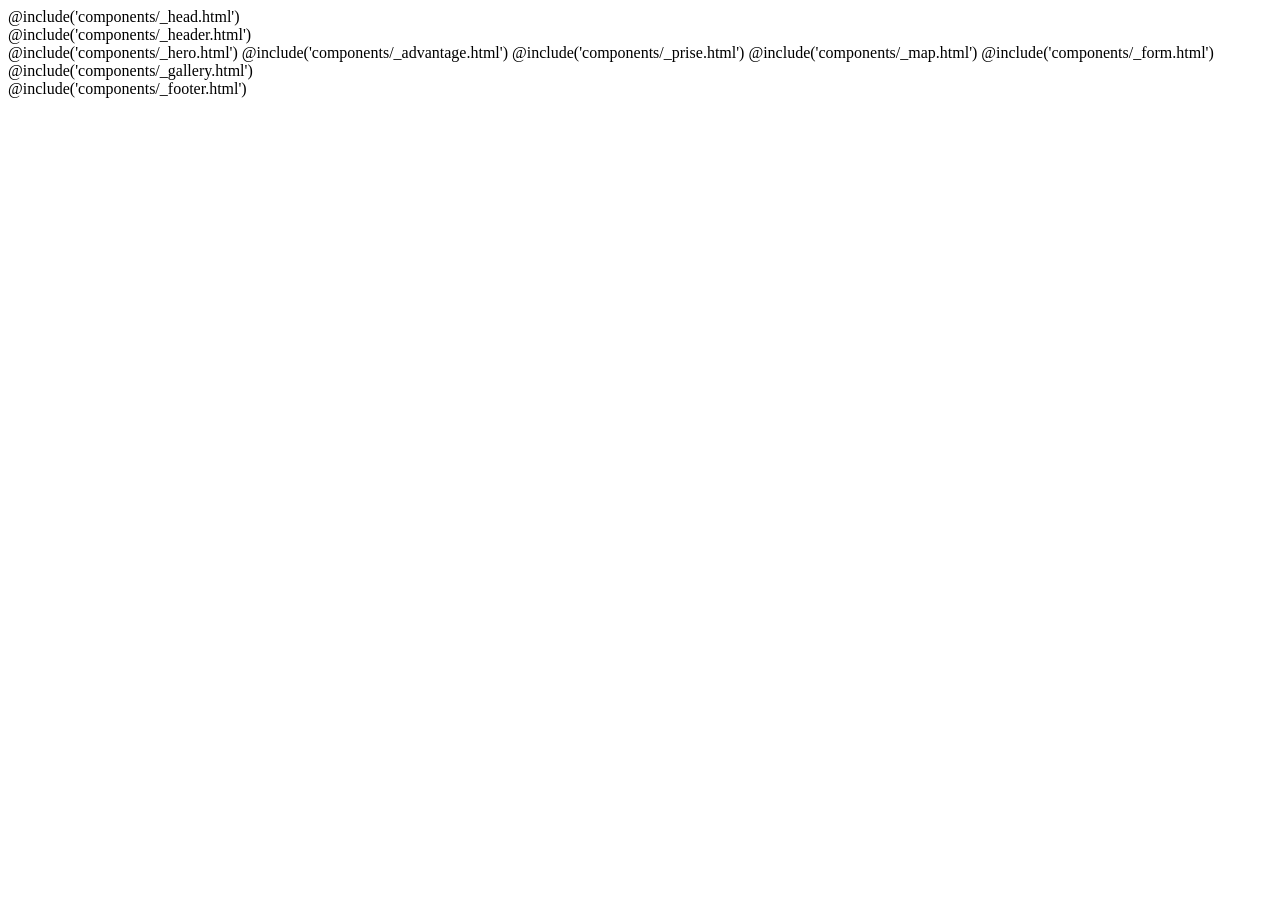
<file: app/html/index.html>
@include('components/_head.html')

<body>
  <div class="site">
    @include('components/_header.html')
    <main id="swup" class="transition-fade">
      @include('components/_hero.html')
      @include('components/_advantage.html')
      @include('components/_prise.html')
      @include('components/_map.html')
      @include('components/_form.html')
      @include('components/_gallery.html')
    </main>
    @include('components/_footer.html')
  </div>
</body>

</html>
</file>
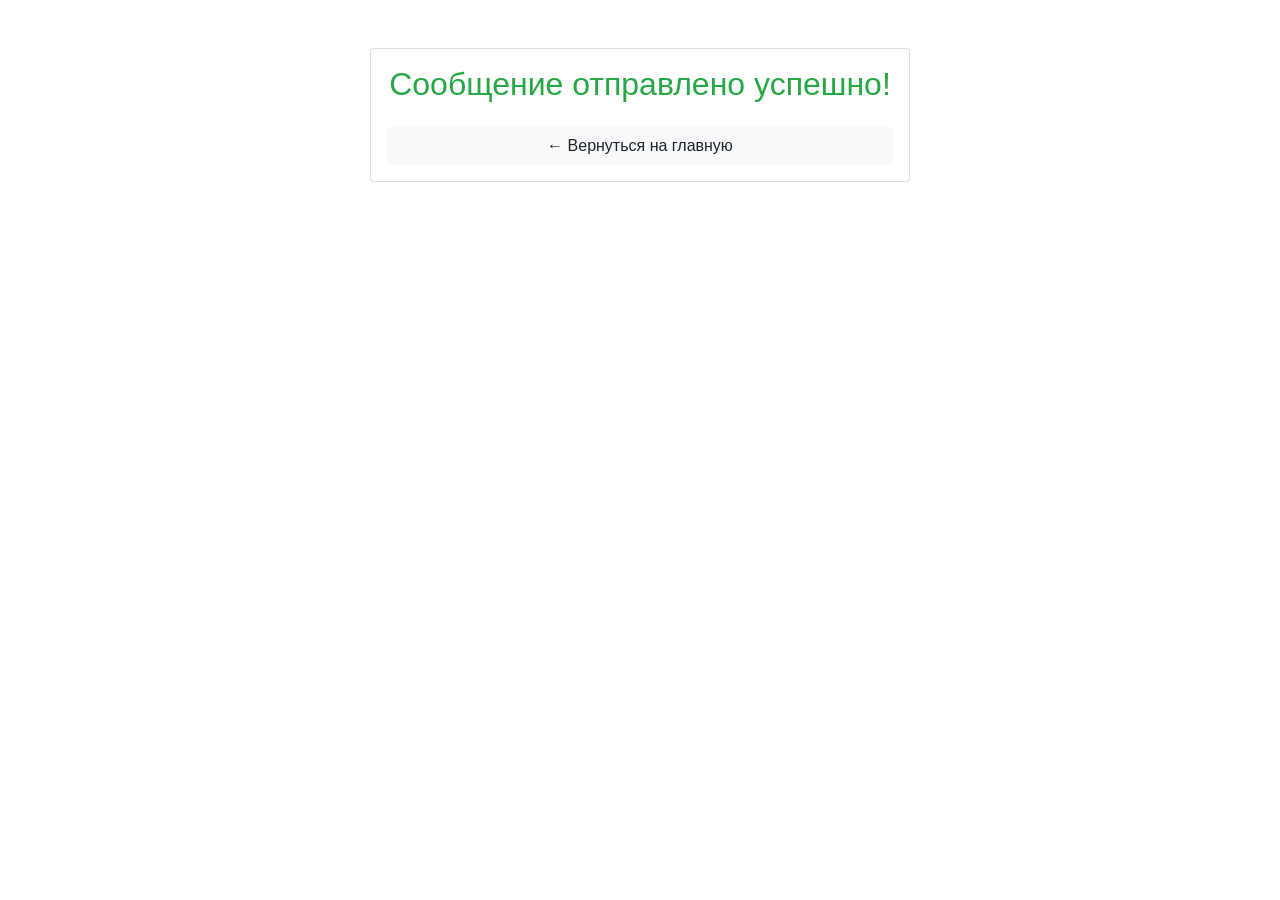
<file: app/thankyou.html>
<!DOCTYPE html>
<html lang="en">

<head>
	<!-- Required meta tags -->
	<meta charset="utf-8" />
	<meta name="viewport" content="width=device-width, initial-scale=1, shrink-to-fit=no" />

	<!-- Bootstrap CSS -->
	<link rel="stylesheet" href="https://cdn.jsdelivr.net/npm/bootstrap@4.5.3/dist/css/bootstrap.min.css"
		integrity="sha384-TX8t27EcRE3e/ihU7zmQxVncDAy5uIKz4rEkgIXeMed4M0jlfIDPvg6uqKI2xXr2" crossorigin="anonymous" />

	<title>Форма обратной связи</title>

	<style>
		.footer__link {
			margin: 0 15px;
		}
	</style>
</head>

<body>
	<div class="container pt-5 pb-5">
		<div class="row justify-content-center">
			<div class="col-6">
				<!-- Content -->
				<div class="card p-3 text-center">
					<h2 class="mb-4 text-success">Сообщение отправлено успешно!</h2>
					<a href="index.html" class="btn btn-light">← Вернуться на главную</a>
				</div>
				<!-- // Content -->
			</div>
			<!-- // col-6 -->
		</div>
		<!-- // row -->
	</div>
	<!-- // container -->


</body>

</html>
</file>
